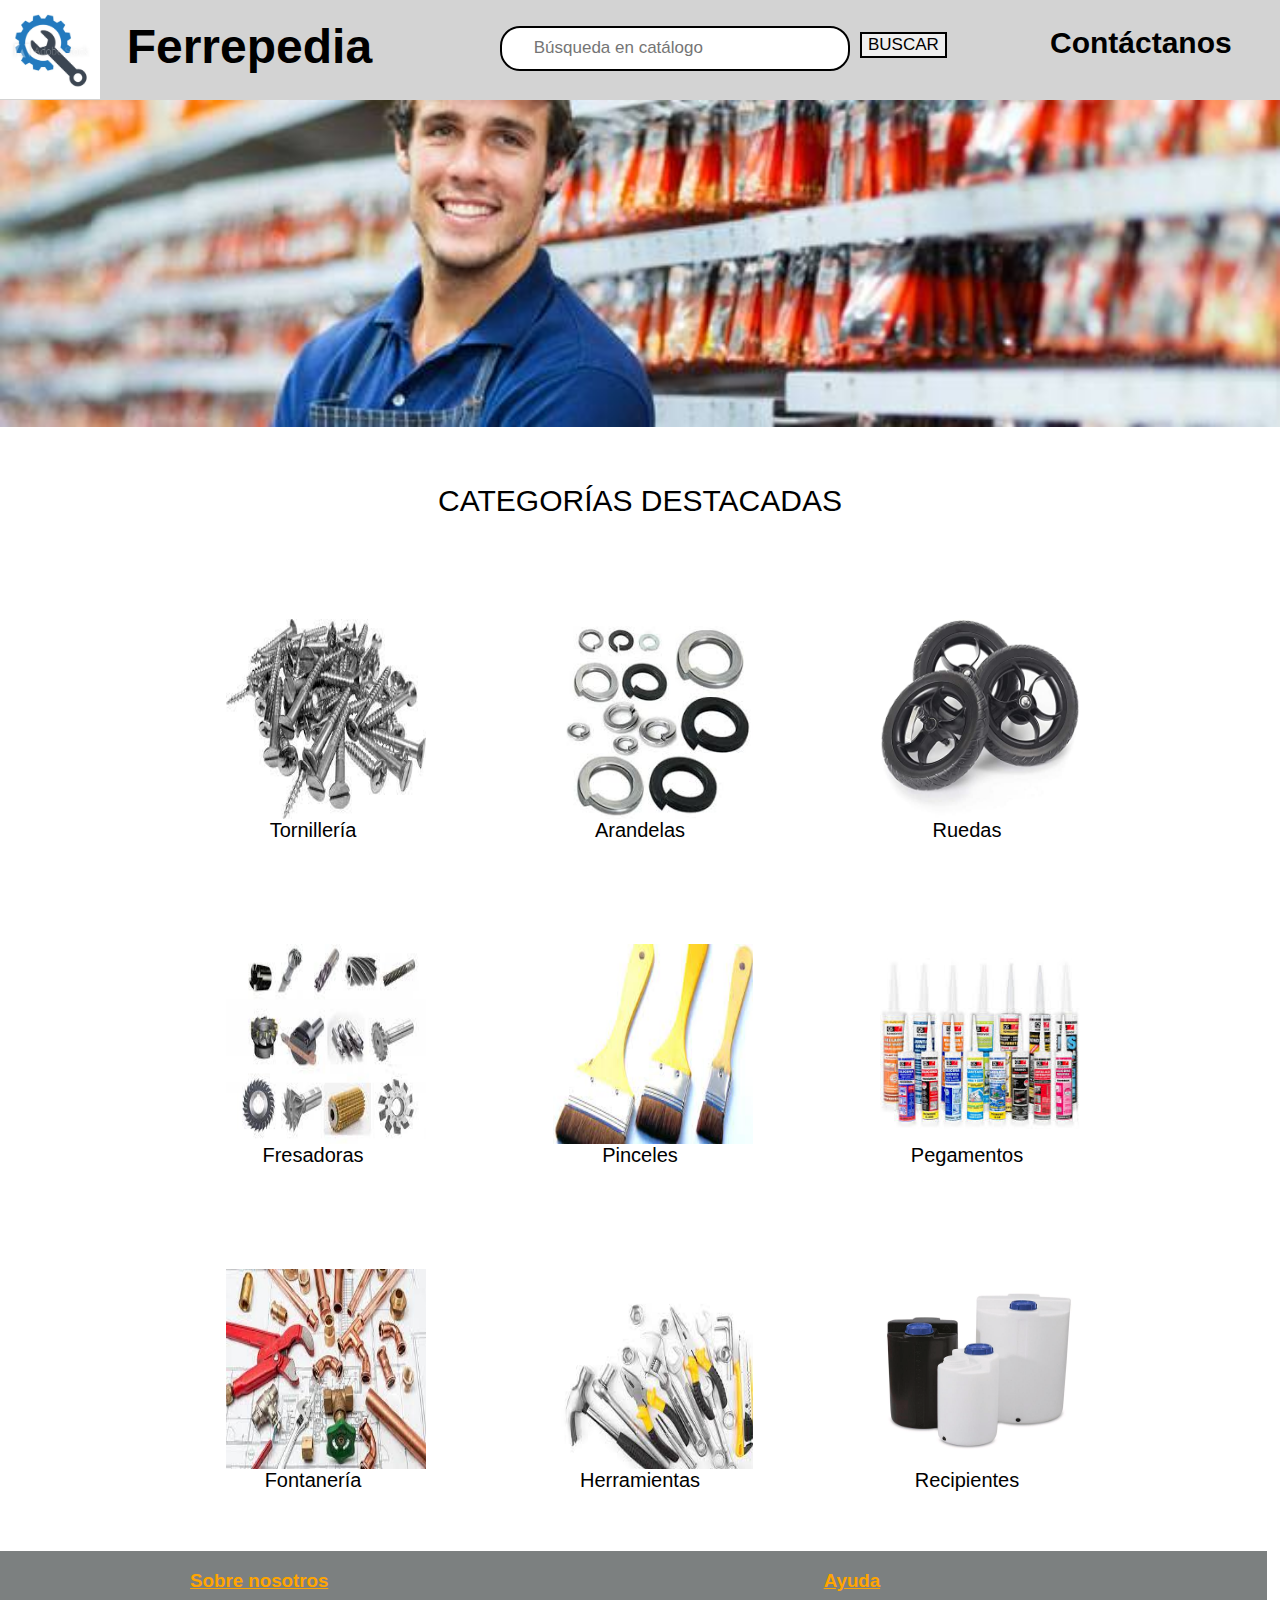
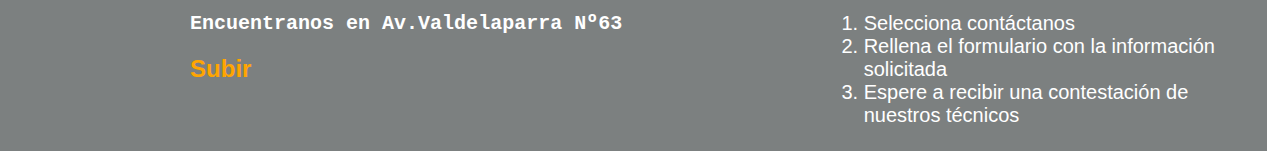
<file: index.html>
<!DOCTYPE html>
<html lang="es">
    <head>
        <meta charset="utf-8">
        <title>Ferrepedia</title>
        <meta name="Hardware store" content="Hardware information web">
        <meta name="Hardware store" content="index,follow">
        <link rel="icon" href="icons/webicon.ico">
        <meta name="viewport" content="width=device-width, initial-scale=1">
        <link rel="stylesheet" href="styles/styles.css">
        <!--Desarrollado por Gonzalo Serrano Ruiz-->
    </head>
    <body>
        <div class="barra_nav">
            <img src="icons/webicon.ico" style="width: 100px;">
            <font class="home" face="arial" size="24">
                <b>
                    <a class="home" href="#home" name="home">&nbsp;&nbsp;Ferrepedia</a>
                </b>
            </font>
            <input class="texto" type="search" placeholder="&nbsp;Búsqueda en catálogo">
            <input class="enviar" type="button" value="BUSCAR" onclick="submit()">
            <a class="contactanos" href="formulario.html"><b>Contáctanos</b></a>
        </div>
        <img class="menu-ferre" src="img/menu-ferre.jpg" usemap="#map1" >
        <map name="map1">
            <area href="https://es.wikipedia.org/wiki/Jos%C3%A9_Gonz%C3%A1lez_(cantante)" target="_blank" shape="circle" coords="510,150,200" alt="Jose Gonzalez">
        </map>
        <table align="center" cellspacing="100">
            <caption>CATEGORÍAS DESTACADAS</caption>
            <tr>
                <td valign="bottom">
                    <a target="_blank" href="https://www.leroymerlin.es/ferreteria-y-seguridad/tornillos-tacos-clavos-y-complementos/tornillos">
                        <img src="img/catalogo/tornilleria.jpg">
                    </a>
                    <br clear="all">
                    Tornillería
                </td>
                <td valign="bottom">
                    <a target="_blank" href="https://www.leroymerlin.es/ferreteria-y-seguridad/tornillos-tacos-clavos-y-complementos/arandelas">
                        <img src="img/catalogo/arandelas.jpg">
                    </a>
                    <br clear="all">
                    Arandelas
                </td>
                <td valign="bottom">
                    <a target="_blank" href="https://www.tente.com/es-es?gclid=Cj0KCQjwraqHBhDsARIsAKuGZeHGK3veRAwxVxSClmD95EJOhbUemvVwgdsqEEm7G6cMh0up0LiWMxgaAt3aEALw_wcB&source=GoogleAds&source=Google_Ads">
                        <img src="img/catalogo/ruedas.jpg">
                    </a>
                    <br clear="all">
                    Ruedas
                </td>
            </tr>
            <tr>
                <td valign="bottom">
                    <a target="_blank" href="https://www.cesumin.es/es/1022009-recambios-para-fresadoras">
                        <img src="img/catalogo/fresadoras.jpg">
                    </a>
                    <br clear="all">
                    Fresadoras
                </td>
                <td valign="bottom">
                    <a target="_blank" href="https://www.amazon.es/s?k=rodillos+de+pintura&adgrpid=58943065129&gclid=Cj0KCQjwraqHBhDsARIsAKuGZeFyrhe7IhAcOaE8Y4NnxZ_9jPCeM0NPUM95n31QQGe9vd4eFcLbbbwaAlRxEALw_wcB&hvadid=275427676754&hvdev=c&hvlocphy=9047045&hvnetw=g&hvqmt=e&hvrand=13087820258438623714&hvtargid=kwd-305935035347&hydadcr=14558_1815328&tag=hydes-21&ref=pd_sl_3vmuf0izgg_e">
                        <img src="img/catalogo/pinceles.jpg">
                    </a>
                    <br clear="all">
                    Pinceles
                </td>
                <td valign="bottom">
                    <a target="_blank" href="https://www.amazon.es/s?k=pegamentos&ref=nb_sb_noss_2">
                        <img src="img/catalogo/pegamentos.jpg">
                    </a>
                    <br clear="all">
                    Pegamentos
                </td>
            </tr>
            <tr>
                <td valign="bottom">
                    <a target="_blank" href="https://www.amazon.es/s?k=fonatner%C3%ADa&ref=nb_sb_noss">
                        <img src="img/catalogo/fontaneria.jpg">
                    </a>
                    <br clear="all">
                    Fontanería
                </td>
                <td valign="bottom">
                    <a target="_blank" href="https://www.amazon.es/s?k=herramientas&ref=nb_sb_noss_1">
                        <img src="img/catalogo/herramientas.jpg">
                    </a>
                    <br clear="all">
                    Herramientas
                </td>
                <td valign="bottom">
                    <a target="_blank" href="https://www.amazon.es/s?k=recipientes&ref=nb_sb_noss_2">
                        <img src="img/catalogo/recipientes.jpg">
                    </a>
                    <br clear="all">
                    Recipientes
                </td>
            </tr>
        </table>
        <footer>
            <div class="fotter">
                <h3><u>Sobre&nbsp;nosotros</u></h3>
                <pre><b>Encuentranos en Av.Valdelaparra Nº63</b></pre>
                <h2><a href="#home">Subir</a></h2>
            </div>
            <div class="fotter2">
                <h3><u>Ayuda</u></h3>
                <ol>
                    <li>Selecciona contáctanos</li>
                    <li>Rellena el formulario con la información solicitada</li>
                    <li>Espere a recibir una contestación de nuestros técnicos</li>
                </ol>
            </div>
        </footer>
    </body>
</html>
</file>
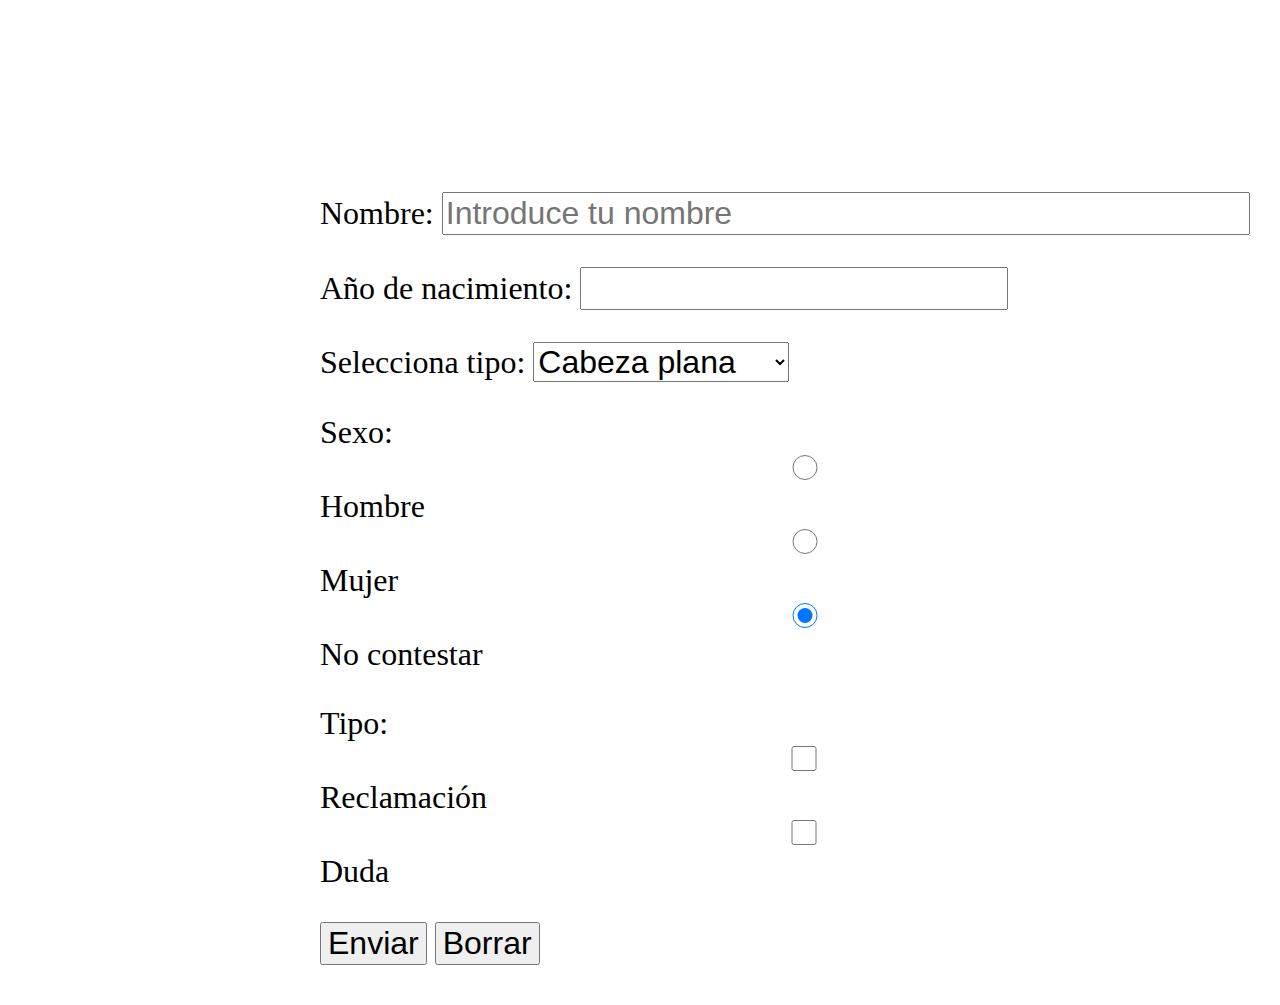
<file: formulario.html>
<!DOCTYPE html>
<html lang="es">
    <head>
        <meta charset="utf-8">
        <title>Formulario Contacto</title>
        <meta name="Contact form" content="Contact form web">
        <meta name="Contact form" content="index,follow">
        <link rel="icon" href="icons/webicon.ico">
        <meta name="viewport" content="width=device-width, initial-scale=1">
        <link rel="stylesheet" href="styles/styles.css">
        <script src="scripts/validacion.js"></script>
        <!--Desarrollado por Gonzalo Serrano Ruiz-->
        <!--He usado frames por demostrar el conocimiento adquirido aunq esta desaconsejado-->
    </head>
        <body>
            <form action="validar()" method="POST" target="_parent">
                <p id="name">Nombre: <input placeholder="Introduce tu nombre" title="nombre" type="text" name="nombre" size="40" id="nombre"></p>
                <p id="year">Año de nacimiento: <input type="number" name="nacido" min="1900" id="anio" title="año"></p>
                <p>Selecciona tipo:
                    <select value="Ambito de categoría" title="Selecciona categoría">
                        <optgroup label="Tornillería">
                            <option>Cabeza plana</option>
                            <option>Estrellado</option>
                            <option>Clavo</option>
                        </optgroup>
                        <optgroup label="fontanería">
                            <option>Teflón</option>
                            <option>Tuberías</option>
                            <option>Codos</option>
                        </optgroup>
                        <optgroup label="Herramientas">
                            <option>Llave inglesa</option>
                            <option>Carraca</option>
                            <option>Martillo</option>
                        </optgroup>
                    </select>
                </p>
                <p>Sexo:
                    <input title="Hombre" type="radio" name="hm" value="h"> Hombre
                    <input title="Mujer" type="radio" name="hm" value="m"> Mujer
                    <input title="No contestar" type="radio" name="hm" value="m" checked> No contestar
                </p>
                <p>Tipo:
                    <input title="Reclamación" type="checkbox" name="hm" value="h"> Reclamación
                    <input title="Duda" type="checkbox" name="hm" value="m"> Duda
                </p>
                <p>
                    <input title="Enviar" type="button" value="Enviar" onclick="validar();">
                    <input title="Resetear" type="reset" value="Borrar">
                </p>
            </form>
        </body>
</html>
</file>
<file: styles/styles.css>
/*Desarrollado por Gonzalo Serrano Ruiz*/
html {
  min-height: 100%;
  position: relative;
}
body {
  margin: 0;
  margin-bottom: 40px;
}
div.barra_nav {
  width: 100%;
  height: 100px;
  background-color: lightgray;
}
img {
  float: left;
}
img.menu-ferre {
  width: 100%;
}
font.home {
  float: left;
  padding-top: 1.5%;
}
a {
  text-decoration: none;
  color: black;
}
input.texto {
  margin-top: 2%;
  width: 350px;
  height: 45px;
  font-family: Arial, "Helvetica Neue", Helvetica, sans-serif;
  border-radius: 20px;
  position: absolute;
  left: 500px;
  border-width: 2px;
  border-color: black;
  border-style: solid;
  text-indent: 25px;
  font-size: 17px;
}
input.texto::placeholder {
  font-size: 17px;
}
input.texto:focus {
  border-color: rgb(255, 0, 0);
  box-shadow: rgb(255, 0, 0);
  outline: 0 none;
}
input.enviar {
  margin-top: 2.5%;
  font-family: Arial, "Helvetica Neue", Helvetica, sans-serif;
  position: absolute;
  left: 860px;
  border-width: 2px;
  border-color: black;
  border-style: solid;
  font-size: 17px;
}
a.contactanos {
  margin-top: 2%;
  position: absolute;
  left: 1050px;
  font-size: 30px;
  font-family: Arial, "Helvetica Neue", Helvetica, sans-serif;
}
table > caption {
  font-size: 30px;
  font-family: Arial, "Helvetica Neue", Helvetica, sans-serif;
}
table {
  font-family: Arial, "Helvetica Neue", Helvetica, sans-serif;
  border: 1px;
  height: 300px;
  width: 800px;
  margin-top: 30%;
}
td {
  text-align: center;
  font-size: 20px;
}
a > img {
  height: 200px;
  width: 200px;
  margin-left: 25px;
}
footer {
  width: 99%;
  height: 200px;
  background-color: rgb(124, 128, 128);
  position: absolute;
  bottom: 0;
  top: 95%;
}
div.fotter {
  position: absolute;
  font-family: Arial, "Helvetica Neue", Helvetica, sans-serif;
  left: 15%;
}
h3 {
  color: orange;
}
pre {
  font-size: 20px;
  color: white;
}
h2 > a {
  color: orange;
}
div.fotter2 {
  position: absolute;
  font-family: Arial, "Helvetica Neue", Helvetica, sans-serif;
  left: 65%;
}
ol {
  color: white;
  font-size: 20px;
}
form {
  margin-top: 15%;
  margin-left: 25%;
  font-size: xx-large;
}
input {
  font-size: xx-large;
}
input[type="radio"],
input[type="checkbox"] {
  border: 0px;
  width: 100%;
  height: 25px;
}
select {
  font-size: xx-large;
}
</file>
